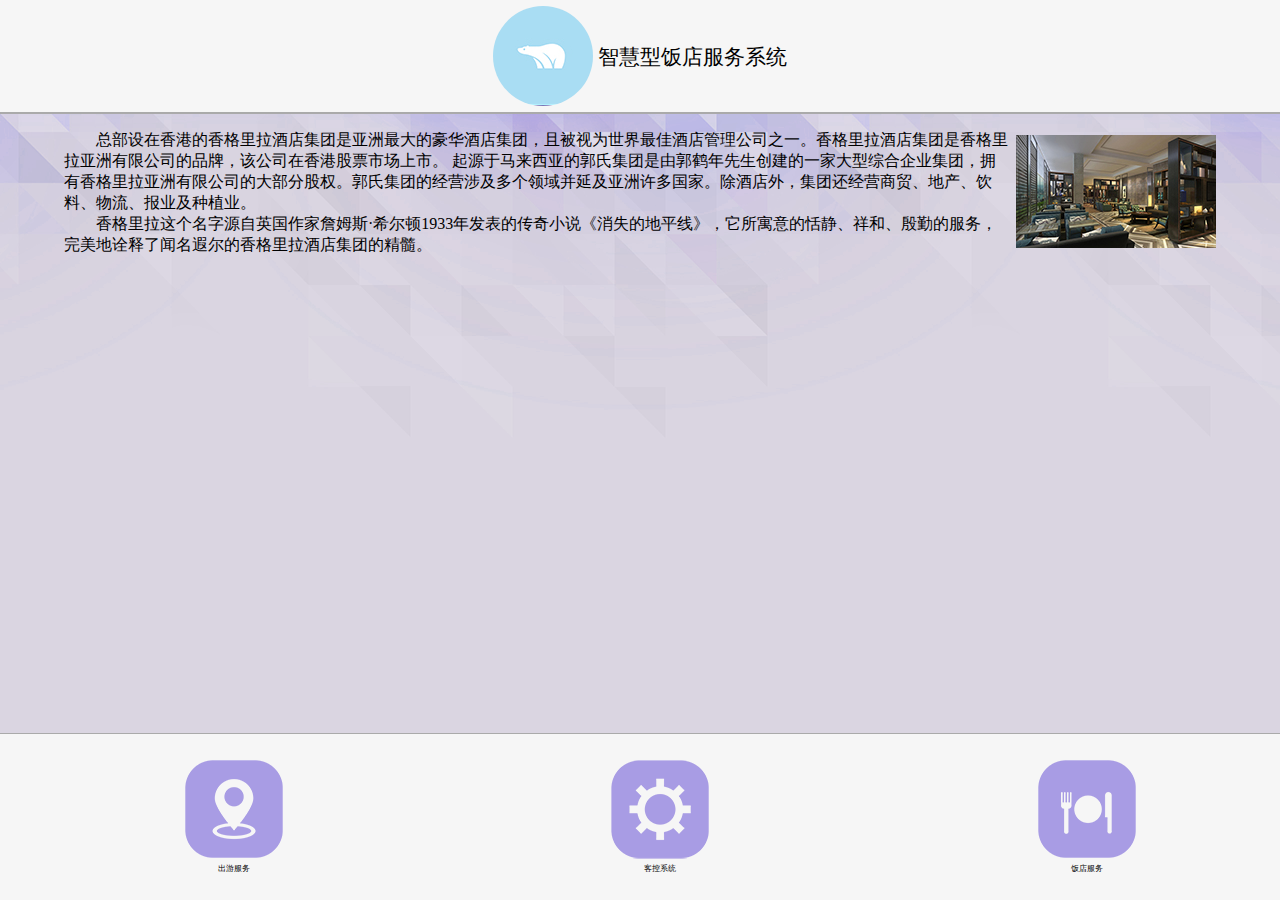
<file: web/index.html>
<!DOCTYPE html>
<html>
<head>
<meta charset="utf-8">
<meta http-equiv="X-UA-Compatible" content="IE=edge,chrome=1">
<title>Examples</title>
<meta name="viewport" content="width=device-width, initial-scale=1.0">
<link href="CSS/style.css" rel="stylesheet">
</head>
<body>
	<h1 class="header">
		<a id="personal" href="#"><img src="images/touxiang.jpg" alt="个人头像" /></a>
		<a id="hotel" href="#"><span>智慧型饭店服务系统</span></a>
	</h1>
	<iframe id="iframe" src="welcome.html"></iframe>
	<div class="footer">
		<a id="journeyService" onclick="return changeIframe1()" href="#"><img src="images/chuyou.png" /><span>出游服务</span></a>
		<a id="controlService" onclick="return changeIframe2()" href="#"><img src="images/set.png" /><span>客控系统</span></a>
		<a id="hotelService" onclick="return changeIframe3()" href="#"><img src="images/chihuo.png" /><span>饭店服务</span></a>
	</div>
	<script type="text/javascript">
		//点击下方导航切换iframe
		var iframe = document.getElementById("iframe");
		function changeIframe1(){
			if(iframe.src !== "journeyService.html")
				iframe.src = "journeyService.html";
			return false;
		}
		function changeIframe2(){
			if(iframe.src !== "controlService.html")
				iframe.src = "controlService.html";
			iframe.src = "controlService.html";
			return false;
		}
		function changeIframe3(){
			if(iframe.src !== "hotelService.html")
				iframe.src = "hotelService.html";
			iframe.src = "hotelService.html";
			return false;
		}

		// 计算页面的实际高度，iframe自适应会用到
		function calcPageHeight(doc) {
			var cHeight = Math.max(doc.body.clientHeight, doc.documentElement.clientHeight); //body和html元素的clientHeight高度
			var sHeight = Math.max(doc.body.scrollHeight, doc.documentElement.scrollHeight); //body和html元素的scrollHeight高度
			var height  = Math.max(cHeight, sHeight); //取clientHeight和scrollHeight高度的最大值
			return height;
		}
		var ifr = document.getElementById('iframe');
		ifr.onload = function() {
		  	var iDoc = ifr.contentDocument || ifr.document;
		  	var height = calcPageHeight(iDoc);
		  	ifr.style.height = height + 'px';
		}
		//上方导航切换
		var hotel = document.getElementById('hotel');
		hotel.onclick = function(){
			if(iframe.src !== "welcome.html")
				iframe.src = "welcome.html";
			return false;
		}
		var personal = document.getElementById('personal');
		personal.onclick = function(){
			if(iframe.src !== "personal.html")
				iframe.src = "personal.html";
			return false;
		}
	</script>
</body>
</html>
</file>
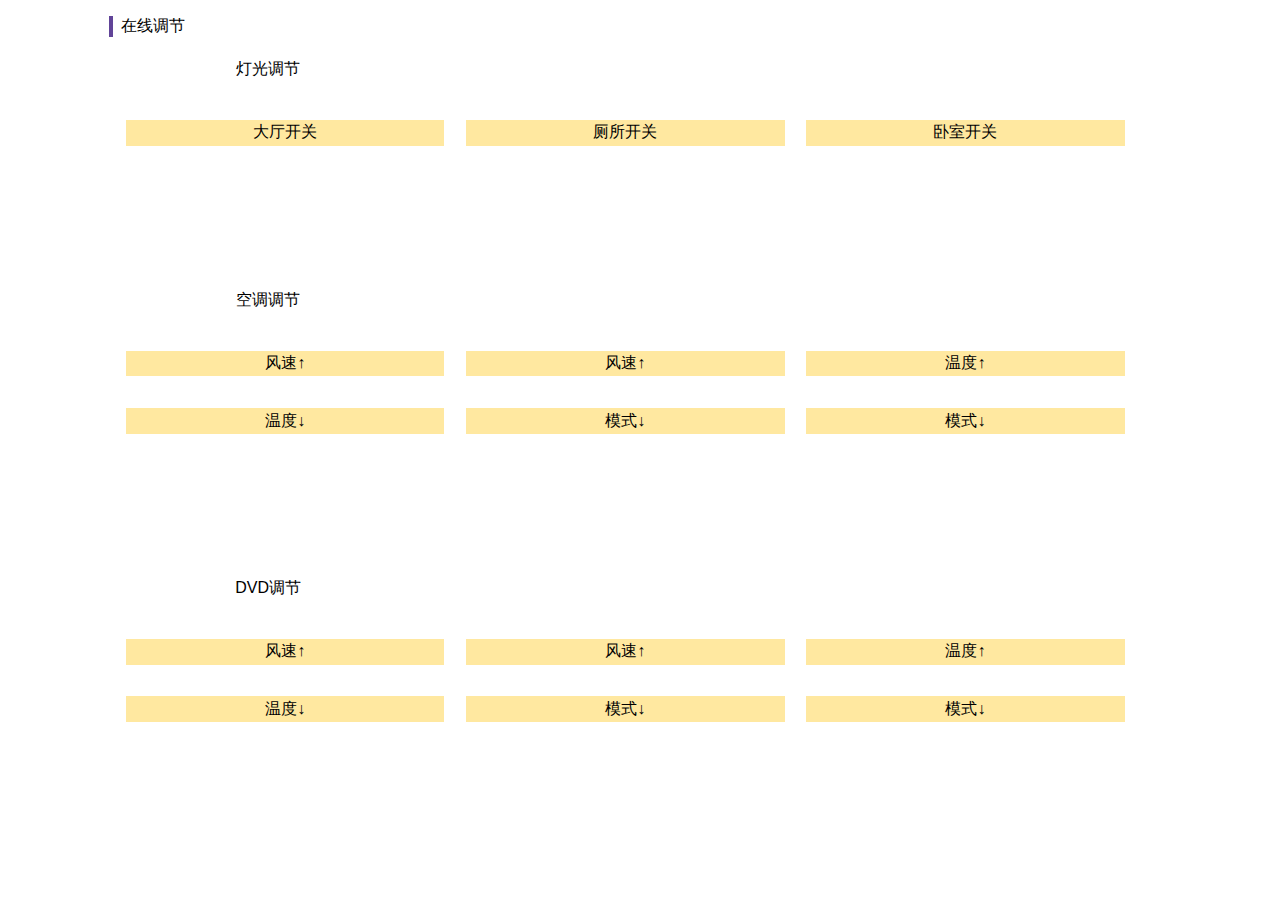
<file: web/controlService.html>
<!DOCTYPE html>
<html>
<head>
<meta charset="utf-8">
<meta http-equiv="X-UA-Compatible" content="IE=edge,chrome=1">
<title>Examples</title>
<meta name="viewport" content="width=device-width, initial-scale=1.0">
<link href="CSS/controlService.css" rel="stylesheet">
</head>
<body>
	<div id="content">
		<h2>在线调节</h2>
		<div class="func">
			<div>
				<h3 id="baseFunc">灯光调节</h3>
				<div id="baseList" class="functionList">
						<input type="submit" value="大厅开关">
						<input type="submit" value="厕所开关">
						<input type="submit" value="卧室开关">
				</div>
			</div>
		</div>
		<div class="func">
			<div>
				<h3 id="baseFunc">空调调节</h3>
				<div id="baseList" class="functionList">
						<input type="submit" value="风速↑">
						<input type="submit" value="风速↑">
						<input type="submit" value="温度↑">
						<input type="submit" value="温度↓">
						<input type="submit" value="模式↓">
						<input type="submit" value="模式↓">
				</div>
			</div>
		</div>
		<div class="func">
			<div>
				<h3 id="baseFunc">DVD调节</h3>
				<div id="baseList" class="functionList">
						<input type="submit" value="风速↑">
						<input type="submit" value="风速↑">
						<input type="submit" value="温度↑">
						<input type="submit" value="温度↓">
						<input type="submit" value="模式↓">
						<input type="submit" value="模式↓">
				</div>
			</div>
		</div>
	</div>
	<script type="text/javascript">
		var baseFunc = document.getElementById("baseFunc");
		if(baseFunc){
			baseFunc.onclick = function(){
				this.style.color="#000";
				this.style.backgroundColor="rgba(255,255,255,0.5)";
				var otherFunc = document.getElementById("otherFunc");
				otherFunc.style.transition = "all .5s ease-in-out";
				otherFunc.style.color="#888";
				otherFunc.style.backgroundColor="transparent";
				document.getElementById("baseList").style.display="block";
				document.getElementById("otherList").style.display="none";
			}
		}

		var otherFunc = document.getElementById("otherFunc");
		if(otherFunc){
			otherFunc.onclick = function(){
				this.style.color="#000";
				this.style.backgroundColor="rgba(255,255,255,0.5)";
				var baseFunc = document.getElementById("baseFunc");
				baseFunc.style.transition = "all .5s ease-in-out";
				baseFunc.style.color="#888";
				baseFunc.style.backgroundColor="transparent";
				document.getElementById("baseList").style.display="none";
				document.getElementById("otherList").style.display="block";
			}
		}

	</script>
</body>
</html>
</file>
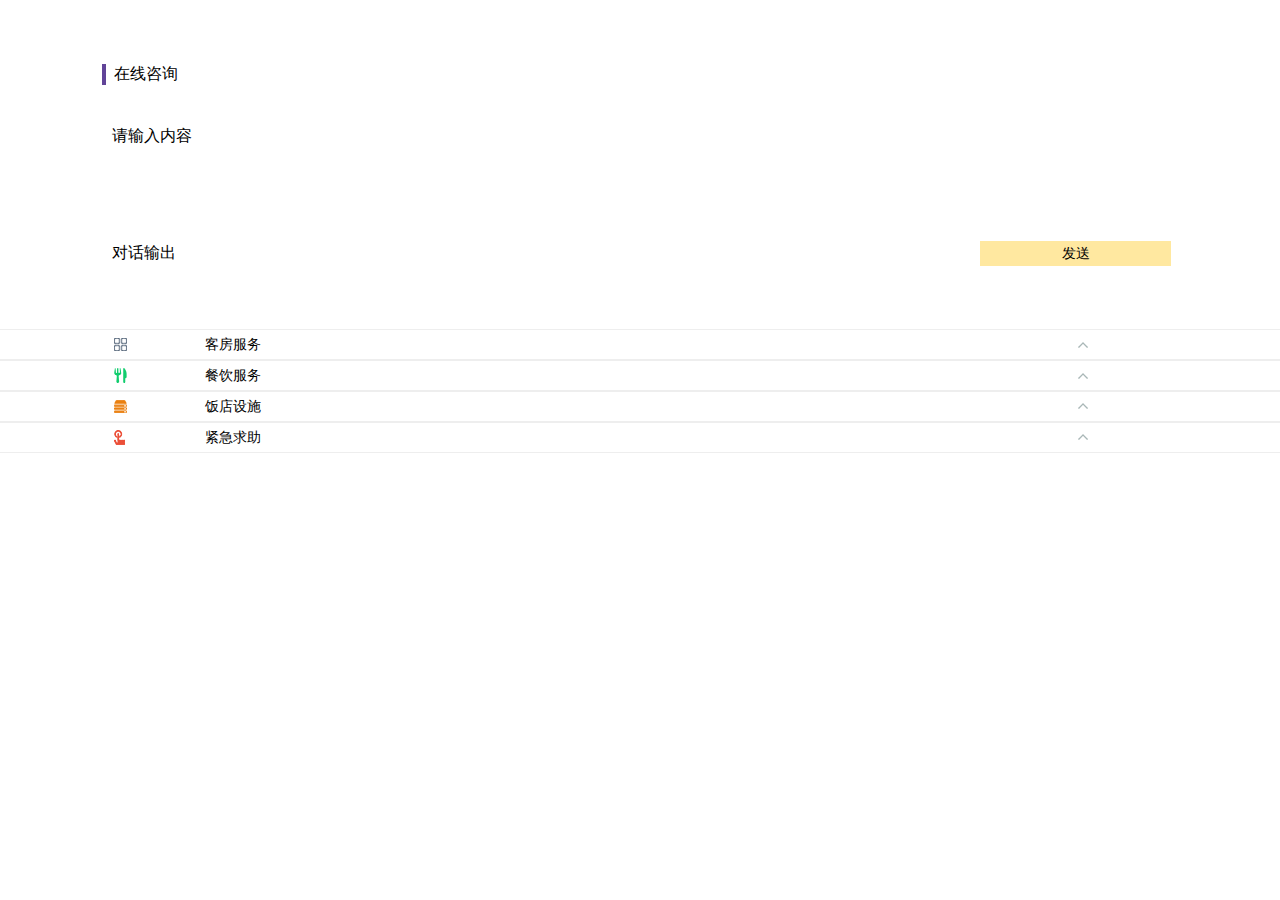
<file: web/hotelService.html>
<!DOCTYPE html>
<html>
<head>
<meta charset="utf-8">
<meta http-equiv="X-UA-Compatible" content="IE=edge,chrome=1">
<title>Examples</title>
<meta name="description" content="">
<meta name="keywords" content="">
<link href="CSS/food.css" rel="stylesheet">
</head>
<body>
	<h2 class="onlineAsk">在线咨询</h2>
	<div class="negotiation">
		
		<form action="Consult" method="post">
			<textarea>请输入内容</textarea>
			<input type="text" value="对话输出" class="inPut"  name="content">
			<input type="submit" value="发送" class="submit">
		</form>
	</div>
    <div id="hotel">
    	<h2>客房服务<i></i></h2>
    	<div class="functionList" id="baseList">
			<input type="submit" value="清洁客房">
			<input type="submit" value="维修服务">
			<input type="submit" value="其他服务">
		</div>
    </div>
    <div id="food">
		<h2>餐饮服务<i></i></h2>
		<div>
			<div>
				<img style="width:7%;height:7%;" src="images/iconfont-gou.png" alt="正在服务中" />
				<span>状态：智慧型饭店餐饮服务正常供应中</span>
			</div>
			<div class="foodList">
				<img style="height:120px;" alt="食物图片" src="images/huangmenji.jpeg" />
				<span>黄焖鸡</span>
				<strong>￥28/份</strong>
			</div>
			<div class="foodList">
				<img style="height:120px;" alt="食物图片" src="images/shaoji.jpg" />
				<span>招牌烧鸡</span>
				<strong>￥48/斤</strong>
			</div>
			<div class="foodList">
				<img style="height:120px;" alt="食物图片" src="images/pizza.jpg" />
				<span>披萨</span>
				<strong>￥58/份</strong>
			</div>
			<div class="foodList">
				<img style="height:120px;" alt="食物图片" src="images/xiaochaorou.jpg" />
				<span>小炒肉</span>
				<strong>￥28/份</strong>
			</div>
			<div class="foodList">
				<img style="height:120px;" alt="食物图片" src="images/litang.jpg" />
				<span>例汤</span>
				<strong>￥15</strong>
			</div>
			<div class="foodList">
				<img style="height:120px;" alt="食物图片" src="images/changfen.jpg" />
				<span>肠粉</span>
				<strong>￥15</strong>
			</div>
			<div class="foodList">
				<img style="height:120px;" alt="食物图片" src="images/danka.jpg" />
				<span>蛋挞</span>
				<strong>￥3</strong>
			</div>
			<div class="foodList">
				<img style="height:120px;" alt="食物图片" src="images/pidanzhou.jpg" />
				<span>瘦肉粥</span>
				<strong>￥15</strong>
			</div>
			<div class="foodList">
				<img style="height:120px;" alt="食物图片" src="images/chshaofan.jpg" />
				<span>叉烧饭</span>
				<strong>￥20</strong>
			</div>
			<div class="foodList">
				<img style="height:120px;" alt="食物图片" src="images/mifan.jpg" />
				<span>米饭</span>
				<strong>￥3</strong>
			</div>
		</div>
    </div>
    <div id="sheshi">
		<h2>饭店设施<i></i></h2>
		<div>
			<!-- 酒店健身房 -->
			<img style="width:100%;" src="images/jianshenfang.jpg" />
			<h3>酒店健身房</h3>
			<p>开放时间： 10：00 —— 21：00</p>
			
			<!-- 酒店KTV -->
			<img style="width:100%;" src="images/KTV.jpg" />
			<h3>酒店KTV</h3>
			<p>开放时间： 13：00 —— 23：00</p>
			
			<!-- 酒店游泳池 -->
			<img style="width:100%;" src="images/youyongchi.jpg" />
			<h3>酒店游泳池</h3>
			<p>开放时间： 10：00 —— 22：00</p>
			
			<!-- 酒店桌球室 -->
			<img style="width:100%;" src="images/zuoqiushi.jpg" />
			<h3>酒店桌球室</h3>
			<p>开放时间： 10：00 —— 22：00</p>
			
			<!-- 酒店桑拿房 -->
			<img style="width:100%;" src="images/sangna.jpg" />
			<h3>酒店桑拿房</h3>
			<p>开放时间： 10：00 —— 22：00</p>
			
			<!-- 酒店花园 -->
			<img style="width:100%;" src="images/huayuan.jpg" />
			<h3>酒店花园</h3>
			<p>开放时间： 06：00 —— 23：00</p>
			
			<!-- 酒店酒吧 -->
			<img style="width:100%;" src="images/jiuba.jpg" />
			<h3>酒店酒吧</h3>
			<p>开放时间： 13：00 —— 23：00</p>
			
			
		</div>
		<div>
			
		</div>
    </div>
    <div id="findhelp">
		<h2>紧急求助<i></i></h2>
		<div>
			<img style="width:50%;margin:3% auto;display:block" src="images/SOS.png" />
		</div>
    </div>
    <script type="text/javascript" src="JS/checkHeightForHotelService.js"></script>
</body>
</html>
</file>
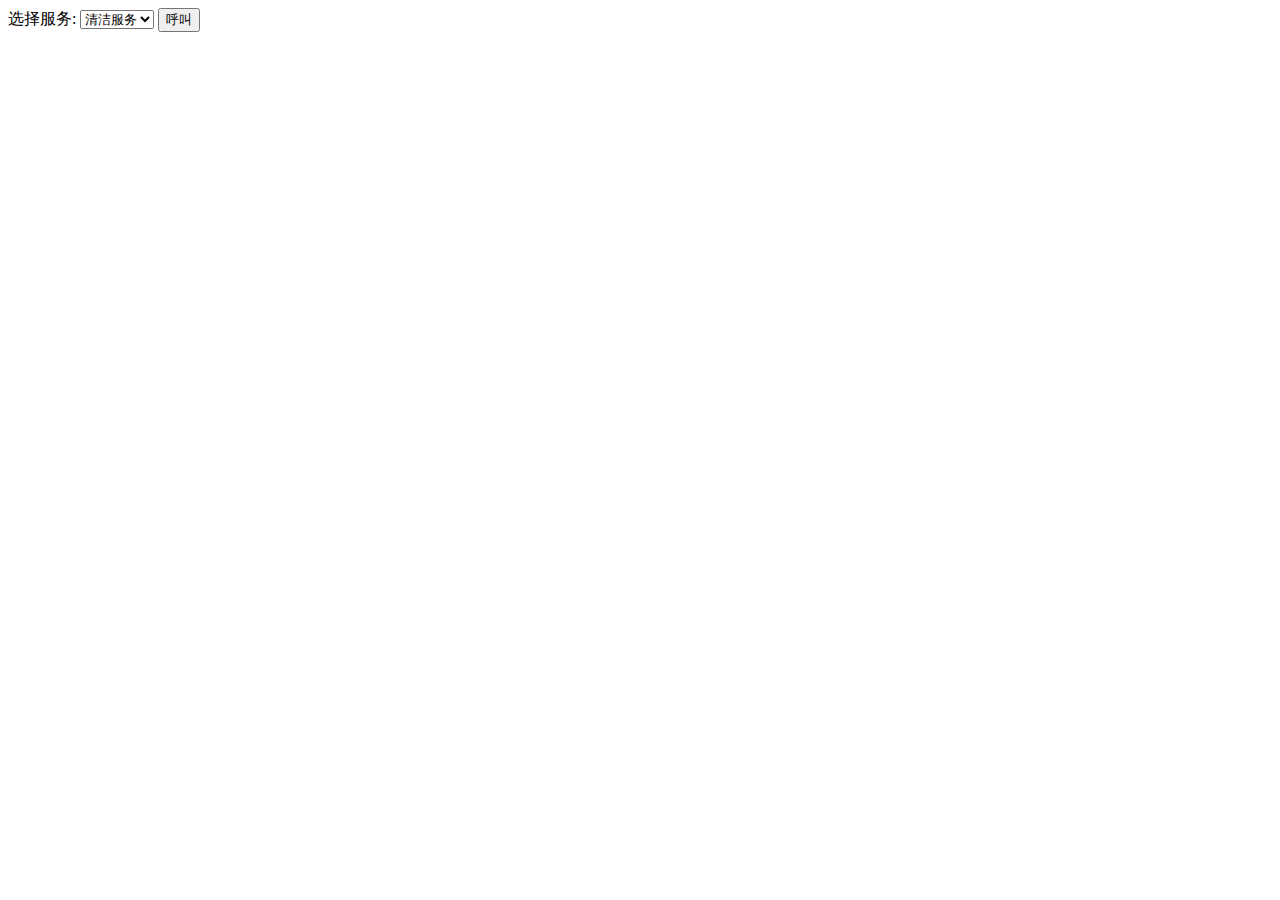
<file: web/hotelService_test.html>
<!DOCTYPE html>
<html>
<head>
<meta charset="UTF-8">
<title>客房服务</title>
</head>
<body>
	<form action="CusCallAction" method="post" >
		<span>选择服务:</span>
		<select name="serviceID" >
			<option value="2" >清洁服务</option>
			<option value="5" >维修服务</option>
			<option value="0" >其他服务</option>
		</select>
		<input type="submit" value="呼叫" />
	</form>
</body>
</html>
</file>
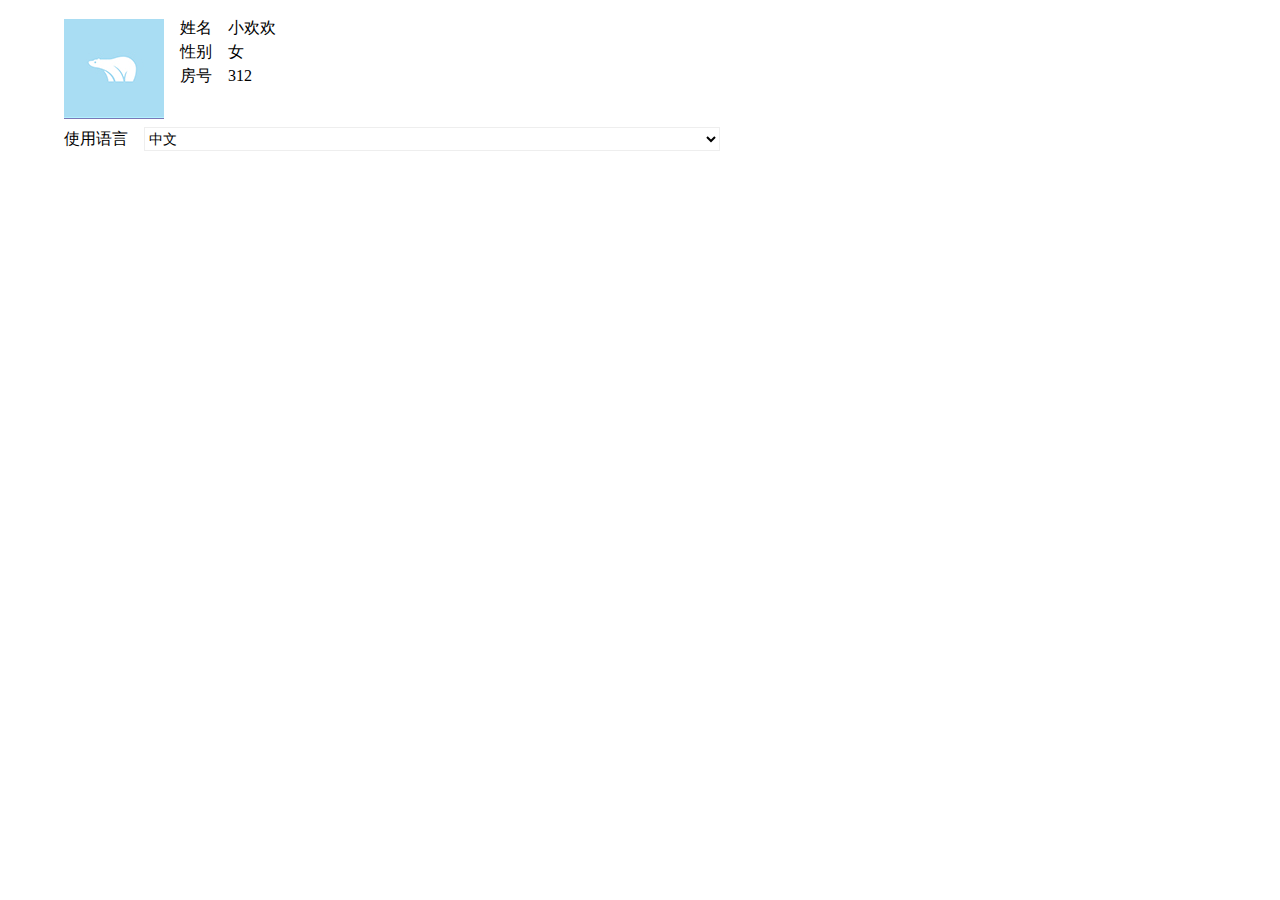
<file: web/personal.html>
<!DOCTYPE html>
<html>
<head>
<meta charset="utf-8">
<meta http-equiv="X-UA-Compatible" content="IE=edge,chrome=1">
<title>Examples</title>
<meta name="description" content="">
<meta name="keywords" content="">
<link href="CSS/welcome.css" rel="stylesheet">
</head>
<body>
	<div class="personal">
		<img src="images/touxiang.jpg" />
		<p><span>姓名</span>小欢欢</p>
		<p><span>性别</span>女</p>
		<p><span>房号</span>312</p>
		<div class="language">
			<label>使用语言</label>
			<select>
			  <option value="zh-cn">中文</option>
			  <option value="en-us">English</option>
			</select>
		</div>
    </div>
</body>
</html>
</file>
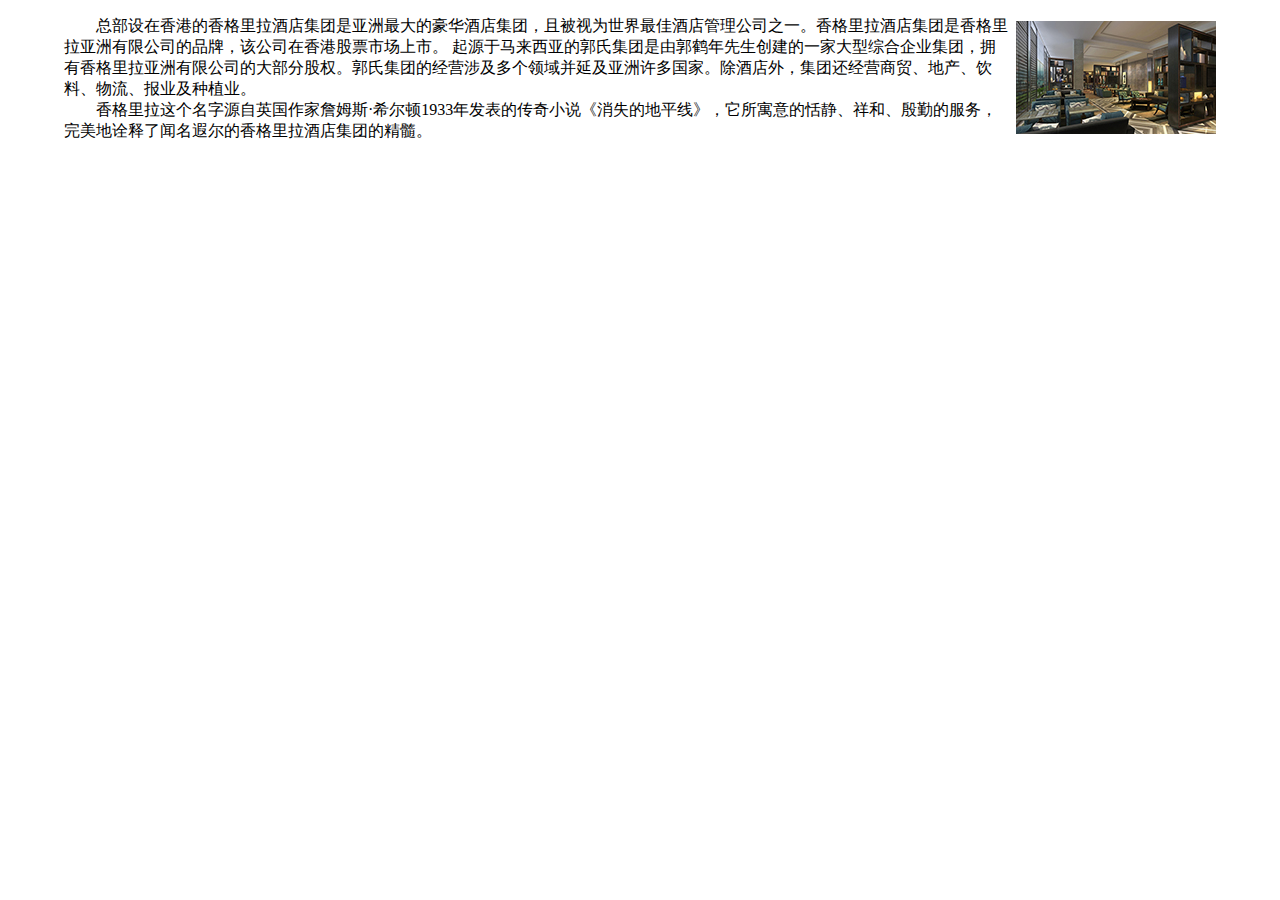
<file: web/welcome.html>
<!DOCTYPE html>
<html>
<head>
<meta charset="utf-8">
<meta http-equiv="X-UA-Compatible" content="IE=edge,chrome=1">
<title>Examples</title>
<meta name="description" content="">
<meta name="keywords" content="">
<link href="CSS/welcome.css" rel="stylesheet">
</head>
<body>
	<div class="welcome">
		<img src="images/hotel.jpg" />
    	<p>总部设在香港的香格里拉酒店集团是亚洲最大的豪华酒店集团，且被视为世界最佳酒店管理公司之一。香格里拉酒店集团是香格里拉亚洲有限公司的品牌，该公司在香港股票市场上市。
起源于马来西亚的郭氏集团是由郭鹤年先生创建的一家大型综合企业集团，拥有香格里拉亚洲有限公司的大部分股权。郭氏集团的经营涉及多个领域并延及亚洲许多国家。除酒店外，集团还经营商贸、地产、饮料、物流、报业及种植业。</p>
		<p>香格里拉这个名字源自英国作家詹姆斯·希尔顿1933年发表的传奇小说《消失的地平线》，它所寓意的恬静、祥和、殷勤的服务，完美地诠释了闻名遐尔的香格里拉酒店集团的精髓。</p>
    </div>
</body>
</html>
</file>
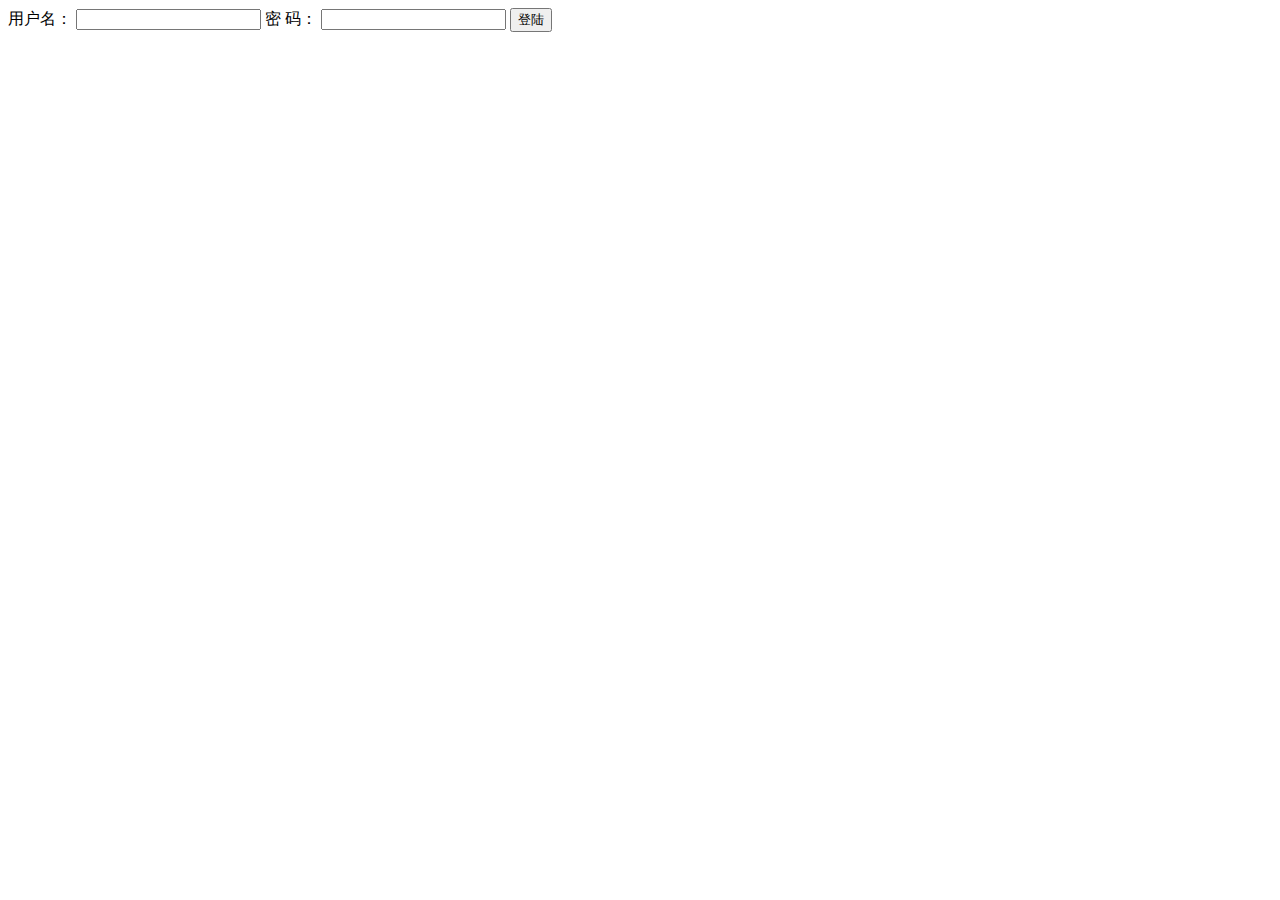
<file: web/frontWeb/Login.html>
<!DOCTYPE html>
<html>
<head>
<meta charset="UTF-8">
<title>系统用户登陆</title>
</head>
<body>
	<!-- ../app/AppUserLogin -->
	<!-- SUserLogin -->
	<form action="SUserLogin" method="post">
		<span>用户名：</span>
		<input type="text" name="userName" />
		<span>密   码：</span>
		<input type="password" name="password" />
		<input type="submit" value="登陆" />  
	</form>
</body>
</html>
</file>
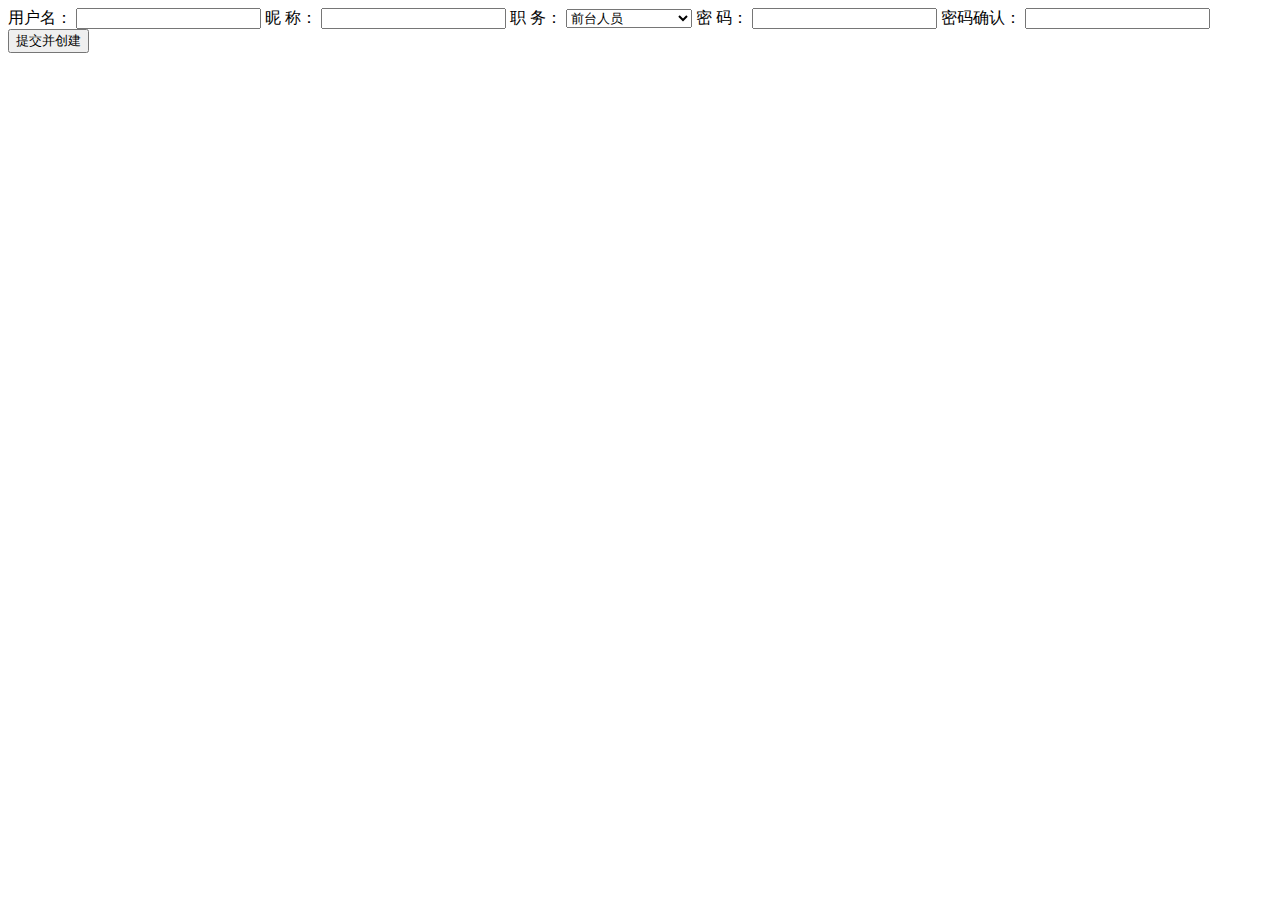
<file: web/frontWeb/SystemUserRegister.html>
<!DOCTYPE html>
<html>
<head>
<meta charset="UTF-8">
<title>创建系统用户</title>
</head>
<body>
	<form action="SUserRegister" method="post">
		<span>用户名：</span>
		<input type="text" name="userName" />
		<span>昵   称：</span>
		<input type="text" name="name" />
		<span>职   务：</span>
		<select name="userType" >
			<option value="1" >前台人员</option>
			<option value="2" >客房清洁人员</option>
			<option value="3" >客房服务生</option>
			<option value="4" >餐饮设施服务人员</option>
			<option value="5" >客房设施维修人员</option>
		</select>
		<span>密   码：</span>
		<input type="password" name="password" />
		<span>密码确认：</span>
		<input type="password" name="comPassowrd" />
		<input type="submit" value="提交并创建" />  
	</form>
</body>
</html>
</file>
<file: web/CSS/style.css>
@charset "UTF-8";
*{
	margin:0;
	padding:0;
	border:0 none;
	font-size:1em;
	font-family: "Microsoft Yahei","微软雅黑","宋体",Tahoma,Arial,Helvetica,STHeiti; 
}
body{
	background:url(../images/body_bg.png) 50% 0% #DAD5E1 repeat-x;
	min-height: 500px;
}
h1.header{
	font-size:1.3em;
	font-weight: 400;
	text-align: center;
	background:#f6f6f6;
	border-bottom: 0.1em solid #aaa;
	padding:0.3em 0;
}
h1.header img{
	border-radius: 50%;
	vertical-align: middle;
	width:10%;
	max-height: 100px;
	max-width: 100px;
}
h1.header span{
	vertical-align: middle;
}

div.footer{
	width:100%;
	background:#F6F6F6;
	position:fixed;
	bottom:0;
	padding:2% 0;
	border-top: 0.1em solid #aaa;
}
div.footer a{
	display:block;
	float:left;
	width:30%;
	text-align:center;
	text-decoration: none;

	margin-left:3.3%;
}
div.footer a img{
	width:33%;
	height:33%;
	max-height: 100px;
	max-width: 100px;
}
div.footer a span{
	font-size:0.5em;
	display: block;
	color:#000;
}
/*公告*/
div.notice{
	font-size:0.7em;
	background:rgba(255,255,255,0.7);

}
iframe{
	width:100%;
	display: block;
	min-height: 500px;
	padding-bottom:20%;
}

#personal,#hotel{
	text-decoration: none;
	color:#000;
}
</file>
<file: web/CSS/controlService.css>
@charset "UTF-8";
*{
	margin:0;
	padding:0;
	border:0 none;
	font-size:1em;
	font-family: "Microsoft Yahei","微软雅黑","宋体",Tahoma,Arial,Helvetica,STHeiti; 
}
h1.header{
	font-size:1.3em;
	font-weight: 400;
	text-align: center;
	background:#f6f6f6;
	border-bottom: 0.1em solid #aaa;
	padding:0.3em 0;
}
h1.header img{
	vertical-align: middle;
	width:10%;
}
h1.header span{
	vertical-align: middle;
}
#content{
	width:83%;
	margin:0 auto;
}
h2{
	font-size:1em;
	font-weight: 100;
	border-left:0.3em solid #614498;
	padding-left:0.5em;
	margin:1em 0;
}
h3{
	font-size:1em;
	font-weight: 100;
	background:#fff;
	background:rgba(255,255,255,0.5);
	width:30%;
	height:1.4em;
	text-align: center;
	padding:0.4em 0;
}
div.func{
	position:relative;
	margin-bottom:10%;
}
div.functionList{/*功能菜单列表*/
	background:#fff;
	background:rgba(255,255,255,0.5);
	padding-bottom:3%;
}
div.functionList input{
	height:1.6em;
	text-align:center;
	width:30%;
	margin-left:1.6%;
	margin-top:3%;
	background:#FFE8A0;
}
div.others h3{
	position:absolute;
	top:0;
	right:0;
	background: transparent;
	color:#888;
}
div.negotiation select{
	width:80%;
	display: block;
	height:1.67em;
	margin-bottom:3%;
	font-size: 0.9em;
	border:1px solid #eee;
	background: #fff;
}
div.negotiation textarea{
	width:98%;
	display: block;
	height:5em;
	padding:0.2em;
	resize : none;
	margin-bottom:3%;
	font-size: 1em;
}
div.negotiation input.inPut{
	width:79%;
	padding-left:0.2em;
	height:1.5em;
	line-height: 1.5em;
}
div.negotiation input.submit{
	display: block;
	margin-top:3%;
	background:#FFE8A0;
	font-size: 0.9em;
	text-align: center;
	width:18%;
	height:1.6em;
}
</file>
<file: web/CSS/food.css>
@charset "UTF-8";
/**
 * 
 * @authors Your Name (you@example.org)
 * @date    2015-07-20 11:18:34
 * @version $Id$
 */
*{
	margin:0;
	padding:0;
	border:0 none;
	font-size:1em;
	font-family: "Microsoft Yahei","微软雅黑","宋体",Tahoma,Arial,Helvetica,STHeiti; 
}
h2{
	font-size:0.9em;
	height:2em;
	line-height:2em;
	background:#fff;
	font-weight: 400;
	border-bottom:1px solid #eee;
	border-top:1px solid #eee;
	padding-left:16%;
}
ul,ol{
	list-style: none;
}
div ul{
	margin-top: 0.2em;
	margin-bottom: 0.2em;
}
div#hotel h2{
	background:url(../images/hotel.png) no-repeat #fff 9% 51%;
	position:relative;
}
div#food h2{
	background:url(../images/canyin.png) no-repeat #fff 9% 51%;
	position:relative;
}
div#sheshi h2{
	background:url(../images/sheshiIcon.png) no-repeat #fff 9% 50%;
	position:relative;
}
div#findhelp h2{
	background:url(../images/qiuzhu.png) no-repeat #fff 9% 52%;
	position:relative;
}
div#rentCar h2{
	background:url(../images/zuche.png) no-repeat #fff 9% 50%;
	position:relative;
}
div#viewpot h2{
	background:url(../images/jingdian.png) no-repeat #fff 9% 50%;
	position:relative;
}
div#food ul{
	font-size:0.9em;
	line-height: 1.5em;
	padding-left:16%;
}
body div div{
	font-size:0.9em;
}
div#food ul li span{
	width:10em;
	display: inline-block;
}
div#viewpot ul{
	width:70%;
	margin:2% auto;
}
div#viewpot ul a{
	display: block;
	height: 100px;
	line-height: 100px;
	text-decoration: none;
	color:#388BFF;

}
ul.jingdian img{
	float: left;
	margin-right:0.5em;
}
i{
	background:url(../images/up.png) no-repeat #fff;
	display: inline-block;
	height:6px;
	width:10px;
	position:absolute;
	right:15%;
	top:50%;
	margin-top:-3px;

}
h2.onlineAsk{
	border:none;
	border-left: 0.3em solid #614498;
	background: transparent;
    font-size: 1em;
    font-weight: 100;
    margin: 5% 0 3% 8%;
    padding-left: 0.5em;
    height:1.3em;
    line-height: 1.3em;
}

div.negotiation{
	width:83%;
	margin:0 auto 5% auto;
}
div.negotiation select{
	width:80%;
	display: block;
	height:1.67em;
	margin-bottom:3%;
	font-size: 0.9em;
	border:1px solid #eee;
	background: #fff;
}
div.negotiation textarea{
	width:98%;
	display: block;
	height:5em;
	padding:0.2em;
	resize : none;
	margin-bottom:3%;
	font-size: 1em;
}
div.negotiation input.inPut{
	width:79%;
	padding-left:0.2em;
	height:1.5em;
	line-height: 1.5em;
}
div.negotiation input.submit{
	display: block;
	float:right;
	background:#FFE8A0;
	font-size: 0.9em;
	text-align: center;
	width:18%;
	height:1.68em;
	line-height:1.68em;
}

div.functionList{/*功能菜单列表*/
	padding-bottom:3%;
	width:83%;
	margin:0 auto;
}
div.functionList input{
	height:1.6em;
	text-align:center;
	width:30%;
	margin-left:1.6%;
	margin-top:3%;
	background:#FFE8A0;
}

div#food div{
	margin:3% auto;
	width:83%;
}
div#food div span{
	vertical-align: middle;
}
div#food div img{
	vertical-align: middle;
}
.foodList{
	position: relative;
}
.foodList span{
	display: block;
	position:absolute;
	font-size:16px;
	right:0px;
	top:30px;
}
.foodList strong{
	color:#FE6005;
	font-size:16px;
	position:absolute;
	right:0px;
	top:60px;
}
</file>
<file: web/CSS/welcome.css>
@charset "UTF-8";
*{
	margin:0;
	padding:0;
	border:0 none;
}
div.welcome{
	margin:1em auto 0 auto;
	width:90%;
}
div.welcome img{
	float:right;
	padding-left: 0.4em;
	padding-bottom: 0.5em;
	padding-top: 0.3em;
}
div.welcome p {
	text-indent: 2em;
}
div.personal{
	margin:1em auto 0 auto;
	width:90%;
}
div.personal img{
	float:left;
	padding-right: 1em;
	padding-bottom: 0.5em;
	padding-top: 0.2em;
}
div.personal p{
	line-height: 1.5em;
	height: 1.5em;
}
div.personal p span{
	width:3em;
	display: inline-block;
}
div.language{
	margin-top: 0.3em;
	clear:both;
	height:1.5em;
	line-height: 1.5em;
}
div.language label{
	float:left;
	margin-right:1em;
}
div.language select{
	background: none repeat scroll 0 0 #fff;
    border: 1px solid #eee;
    display: block;
    font-size: 0.9em;
    height: 1.67em;
    margin-bottom: 3%;
    width: 50%;
}
</file>
